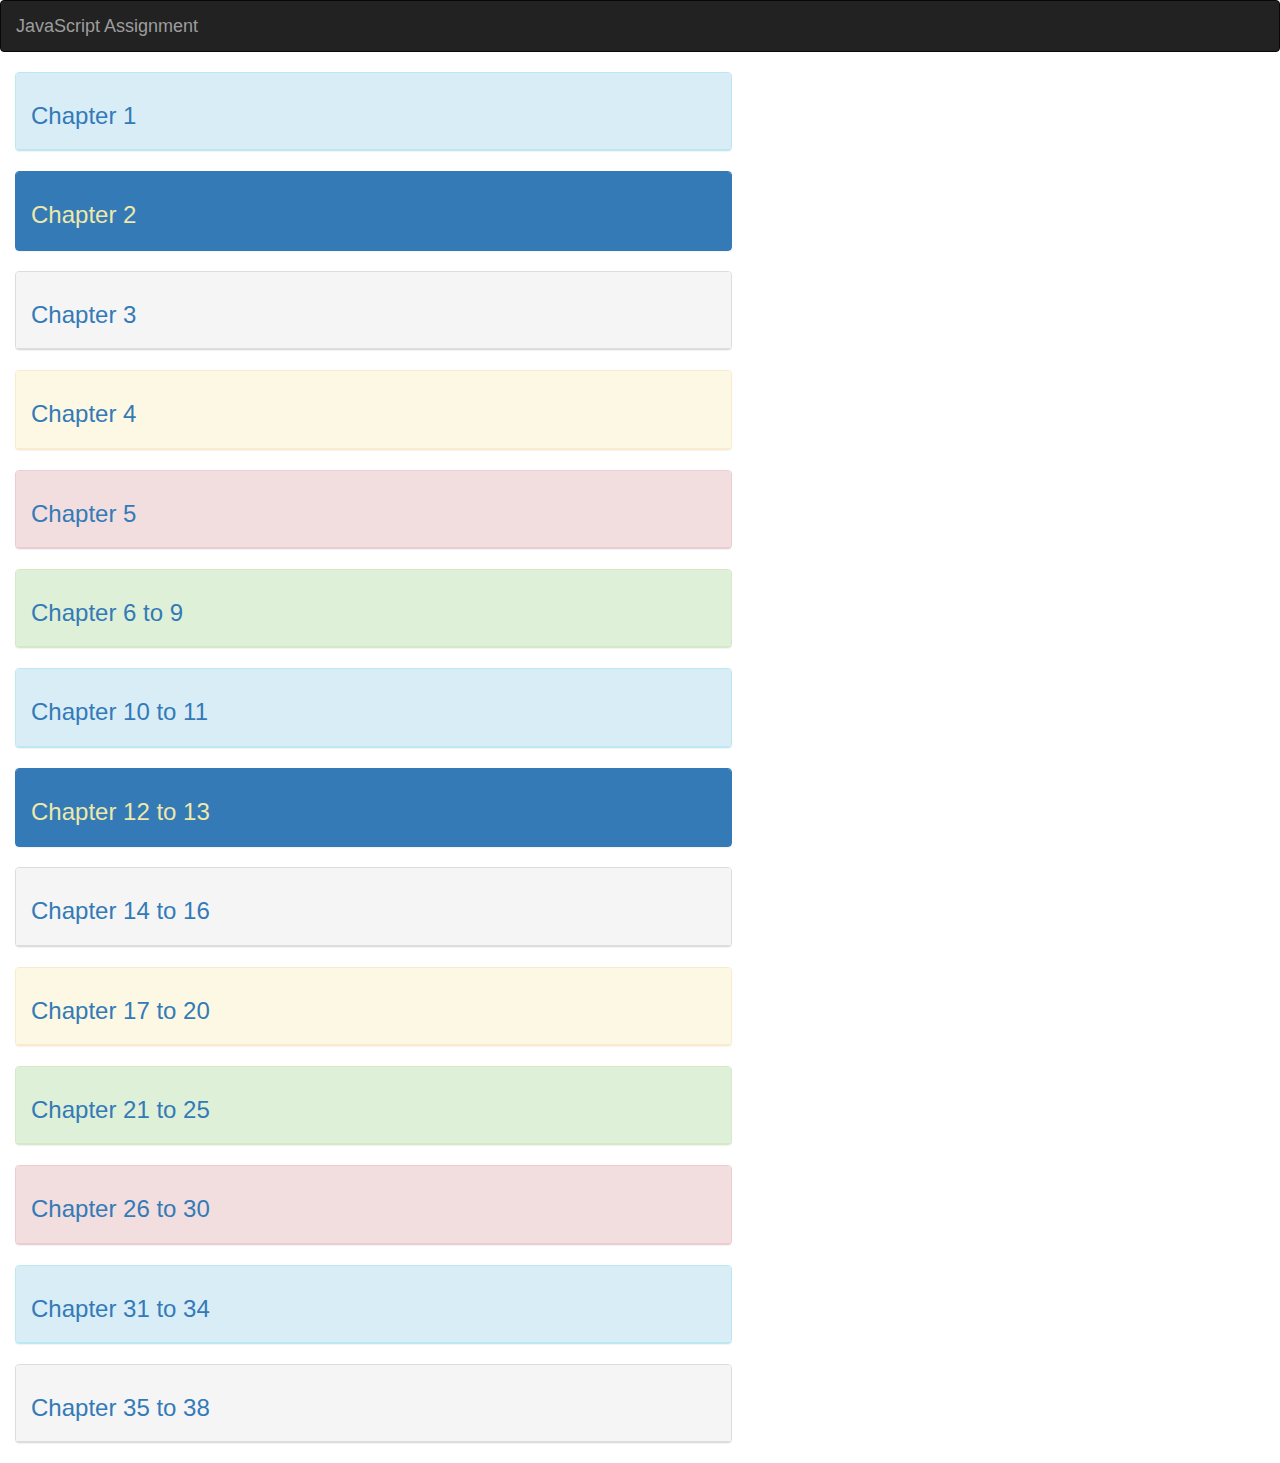
<file: index.html>
<!DOCTYPE html>
<html lang="en">

<head>
    <meta charset="UTF-7">
    <meta name="viewport" content="width=device-width, initial-scale=1.0">
    <meta http-equiv="X-UA-Compatible" content="ie=edge">
    <title>JavaScript</title>
    <link rel="stylesheet" href="css/bootstrap.css">
    <link rel="stylesheet" href="style.css">
</head>

<body>
    <nav class="navbar navbar-inverse">
        <div class="container-fluid">
            <div class="navbar-header">
                <a href="#" class="navbar-brand"> JavaScript Assignment</a>
            </div>
        </div>
    </nav>

    <div class="col-md-7">
        <div class="panel panel-info">
            <div class="panel-heading">
                <h3>
                    <a href="pages/chapter1.html">Chapter 1</a>
                </h3>
            </div>
        </div>
    </div>

    <div class="col-md-7">
        <div class="panel panel-primary">
            <div class="panel-heading">
                <h3>
                    <a href="pages/chapter2.html">Chapter 2</a>
                </h3>
            </div>
        </div>
    </div>

    <div class="col-md-7">
        <div class="panel panel-default">
            <div class="panel-heading">
                <h3>
                    <a href="pages/chapter3.html">Chapter 3</a>
                </h3>
            </div>
        </div>
    </div>

    <div class="col-md-7">
        <div class="panel panel-warning">
            <div class="panel-heading">
                <h3>
                    <a href="pages/chapter4.html">Chapter 4</a>
                </h3>
            </div>
        </div>
    </div>

    <div class="col-md-7">
        <div class="panel panel-danger">
            <div class="panel-heading">
                <h3>
                    <a href="pages/chapter5.html">Chapter 5</a>
                </h3>
            </div>
        </div>
    </div>

    <div class="col-md-7">
        <div class="panel panel-success">
            <div class="panel-heading">
                <h3>
                    <a href="pages/chapter6-9.html">Chapter 6 to 9</a>
                </h3>
            </div>
        </div>
    </div>

    <div class="col-md-7">
        <div class="panel panel-info">
            <div class="panel-heading">
                <h3>
                    <a href="pages/chapter10-11.html">Chapter 10 to 11</a>
                </h3>
            </div>
        </div>
    </div>

    <div class="col-md-7">
        <div class="panel panel-primary">
            <div class="panel-heading">
                <h3>
                    <a href="pages/chapter12-13.html">Chapter 12 to 13</a>
                </h3>
            </div>
        </div>
    </div>

    <div class="col-md-7">
        <div class="panel panel-default">
            <div class="panel-heading">
                <h3>
                    <a href="pages/chapter13-16.html">Chapter 14 to 16</a>
                </h3>
            </div>
        </div>
    </div>

    <div class="col-md-7">
        <div class="panel panel-warning">
            <div class="panel-heading">
                <h3>
                    <a href="pages/chapter17-20.html">Chapter 17 to 20</a>
                </h3>
            </div>
        </div>
    </div>

    <div class="col-md-7">
        <div class="panel panel-success">
            <div class="panel-heading">
                <h3>
                    <a href="pages/chapter21-25.html">Chapter 21 to 25</a>
                </h3>
            </div>
        </div>
    </div>

    <div class="col-md-7">
        <div class="panel panel-danger">
            <div class="panel-heading">
                <h3>
                    <a href="pages/chapter26-30.html">Chapter 26 to 30</a>
                </h3>
            </div>
        </div>
    </div>

    <div class="col-md-7">
        <div class="panel panel-info">
            <div class="panel-heading">
                <h3>
                    <a href="pages/chapter31-34.html">Chapter 31 to 34</a>
                </h3>
            </div>
        </div>
    </div>

    <div class="col-md-7">
        <div class="panel panel-default">
            <div class="panel-heading">
                <h3>
                    <a href="pages/chapter35-38.html">Chapter 35 to 38</a>
                </h3>
            </div>
        </div>
    </div>

</body>

</html>
</file>
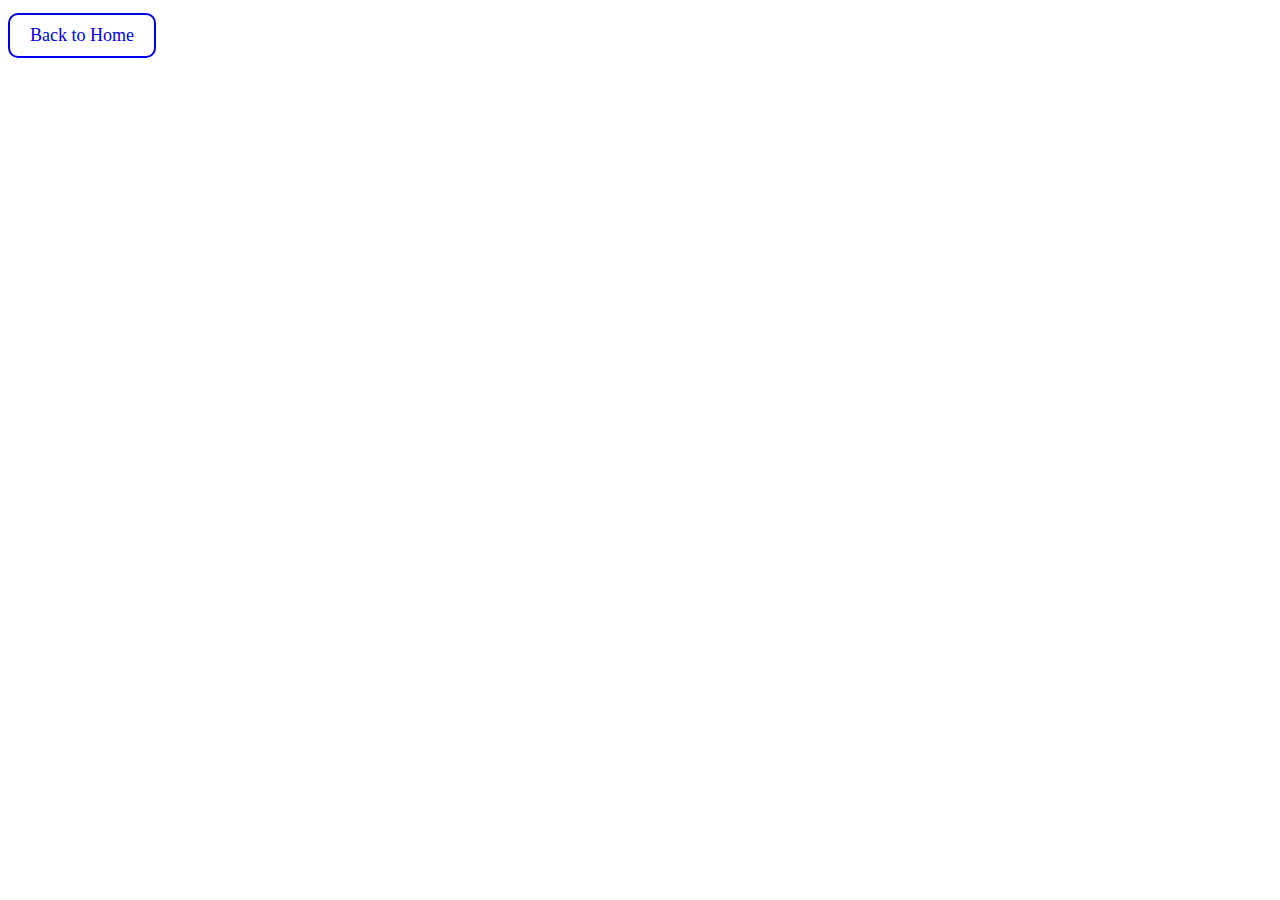
<file: pages/chapter1.html>
<!DOCTYPE html>
<html lang="en">

<head>
    <meta charset="UTF-8">
    <meta name="viewport" content="width=device-width, initial-scale=1.0">
    <meta http-equiv="X-UA-Compatible" content="ie=edge">
    <title>Chapter 1</title>
    <style>
        a {
            text-decoration: none;
            font-size: large;
            font-weight: 500;
            padding: 10px 20px;
            border: 2px solid;
            display: inline-block;
            border-radius: 10px;
            margin-top: 5px;
        }

        a:hover {
            color: white;
            background: black;
        }
    </style>

</head>

<body>
    <a href="../index.html">Back to Home</a>
    <br>
    <script src="../js/chapter1.js"></script>

</body>

</html>
</file>
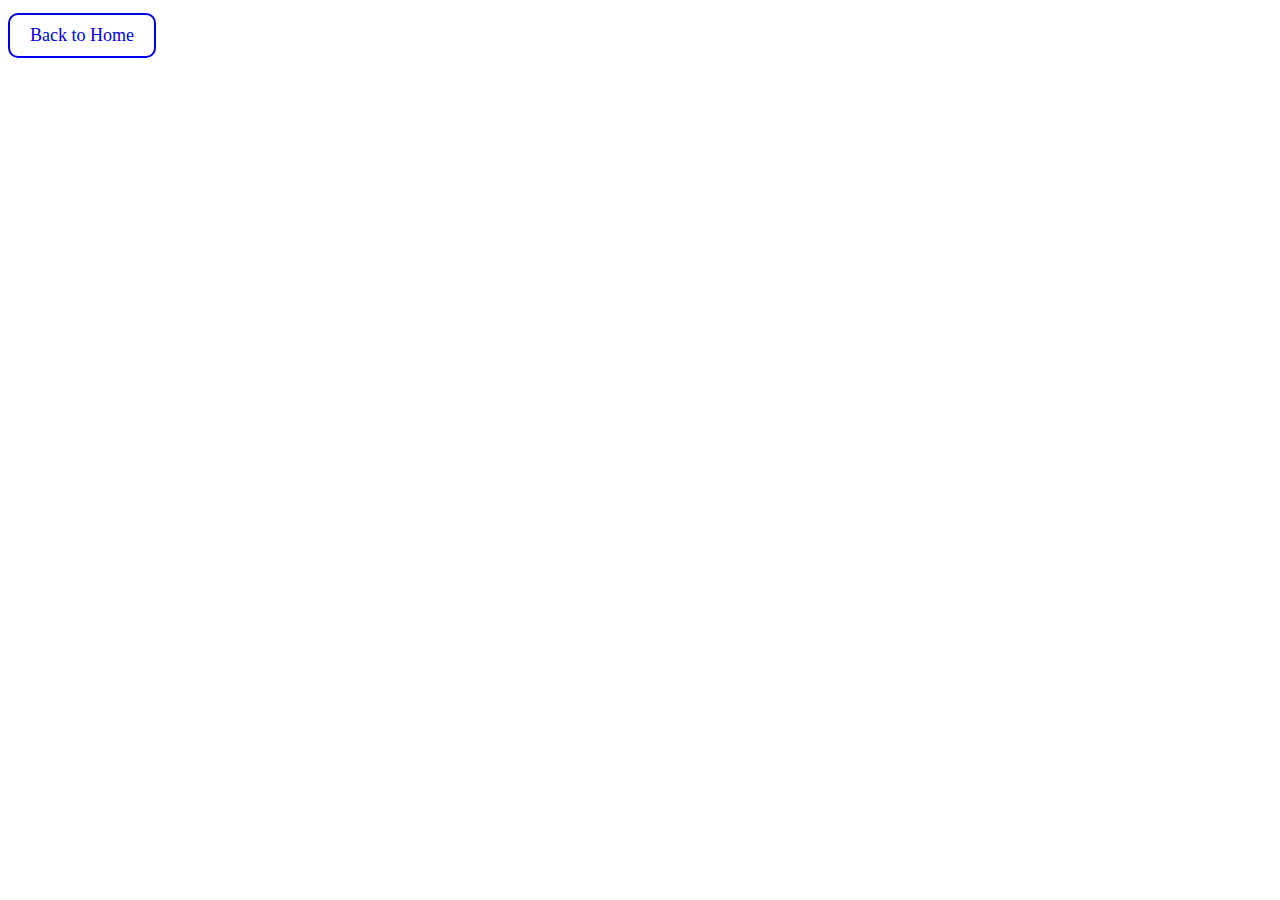
<file: pages/chapter10-11.html>
<!DOCTYPE html>
<html lang="en">
<head>
    <meta charset="UTF-8">
    <meta name="viewport" content="width=device-width, initial-scale=1.0">
    <title>Chapter 10 to 11</title>
    <style>
        a {
            text-decoration: none;
            font-size: large;
            font-weight: 500;
            padding: 10px 20px;
            border: 2px solid;
            display: inline-block;
            border-radius: 10px;
            margin-top: 5px;
        }

        a:hover {
            color: white;
            background: black;
        }
    </style>
</head>
<body>
    <a href="../index.html">Back to Home</a>
    <br>
    <script src="../js/chapter10-11.js"></script>
</body>
</html>
</file>
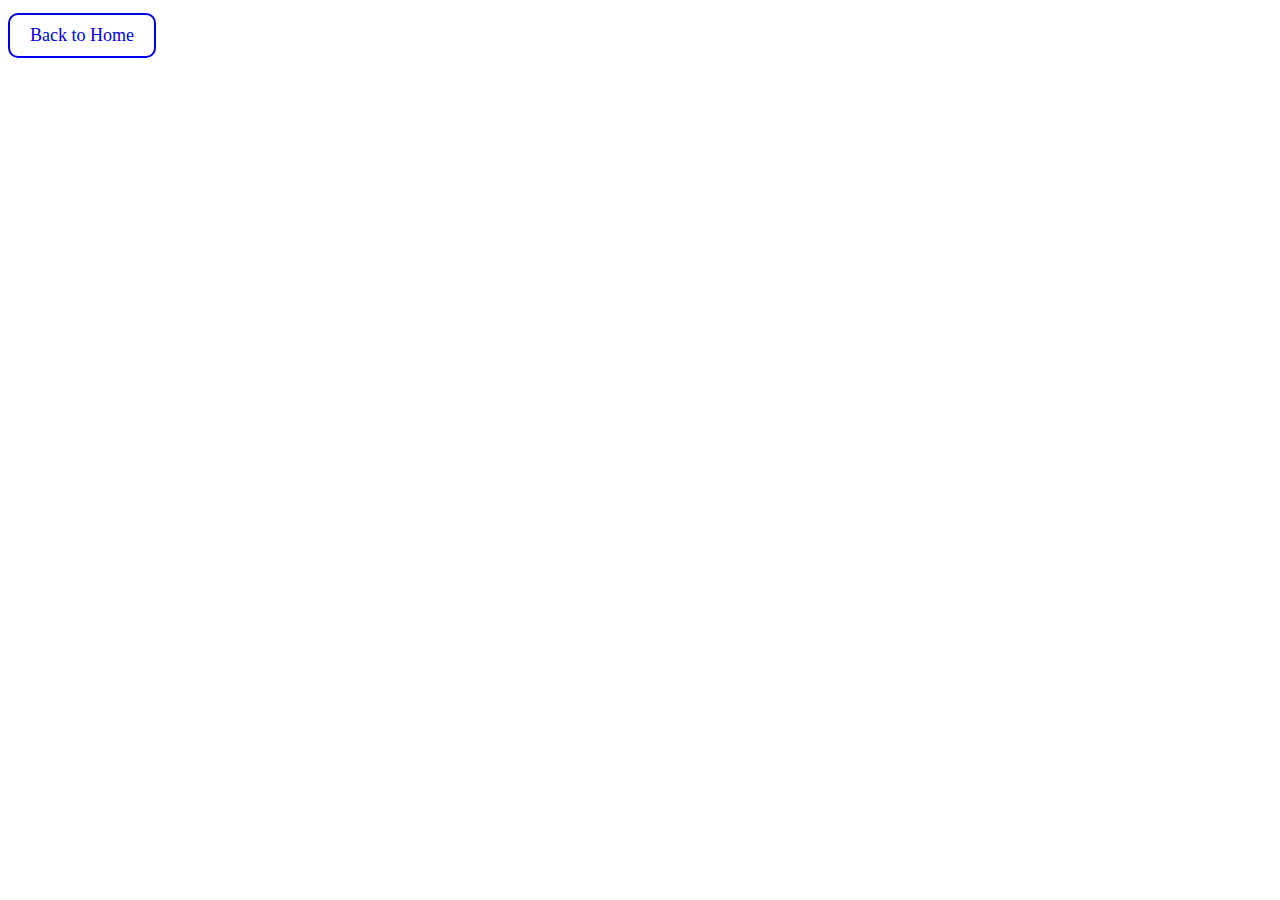
<file: pages/chapter12-13.html>
<!DOCTYPE html>
<html lang="en">
<head>
    <meta charset="UTF-8">
    <meta name="viewport" content="width=device-width, initial-scale=1.0">
    <title>Chapter 12 to 13</title>
    <style>
        a {
            text-decoration: none;
            font-size: large;
            font-weight: 500;
            padding: 10px 20px;
            border: 2px solid;
            display: inline-block;
            border-radius: 10px;
            margin-top: 5px;
        }

        a:hover {
            color: white;
            background: black;
        }
    </style>
</head>
<body>
    <a href="../index.html">Back to Home</a>
    <br>
    <script src="../js/chapter12-13.js"></script>
</body>
</html>
</file>
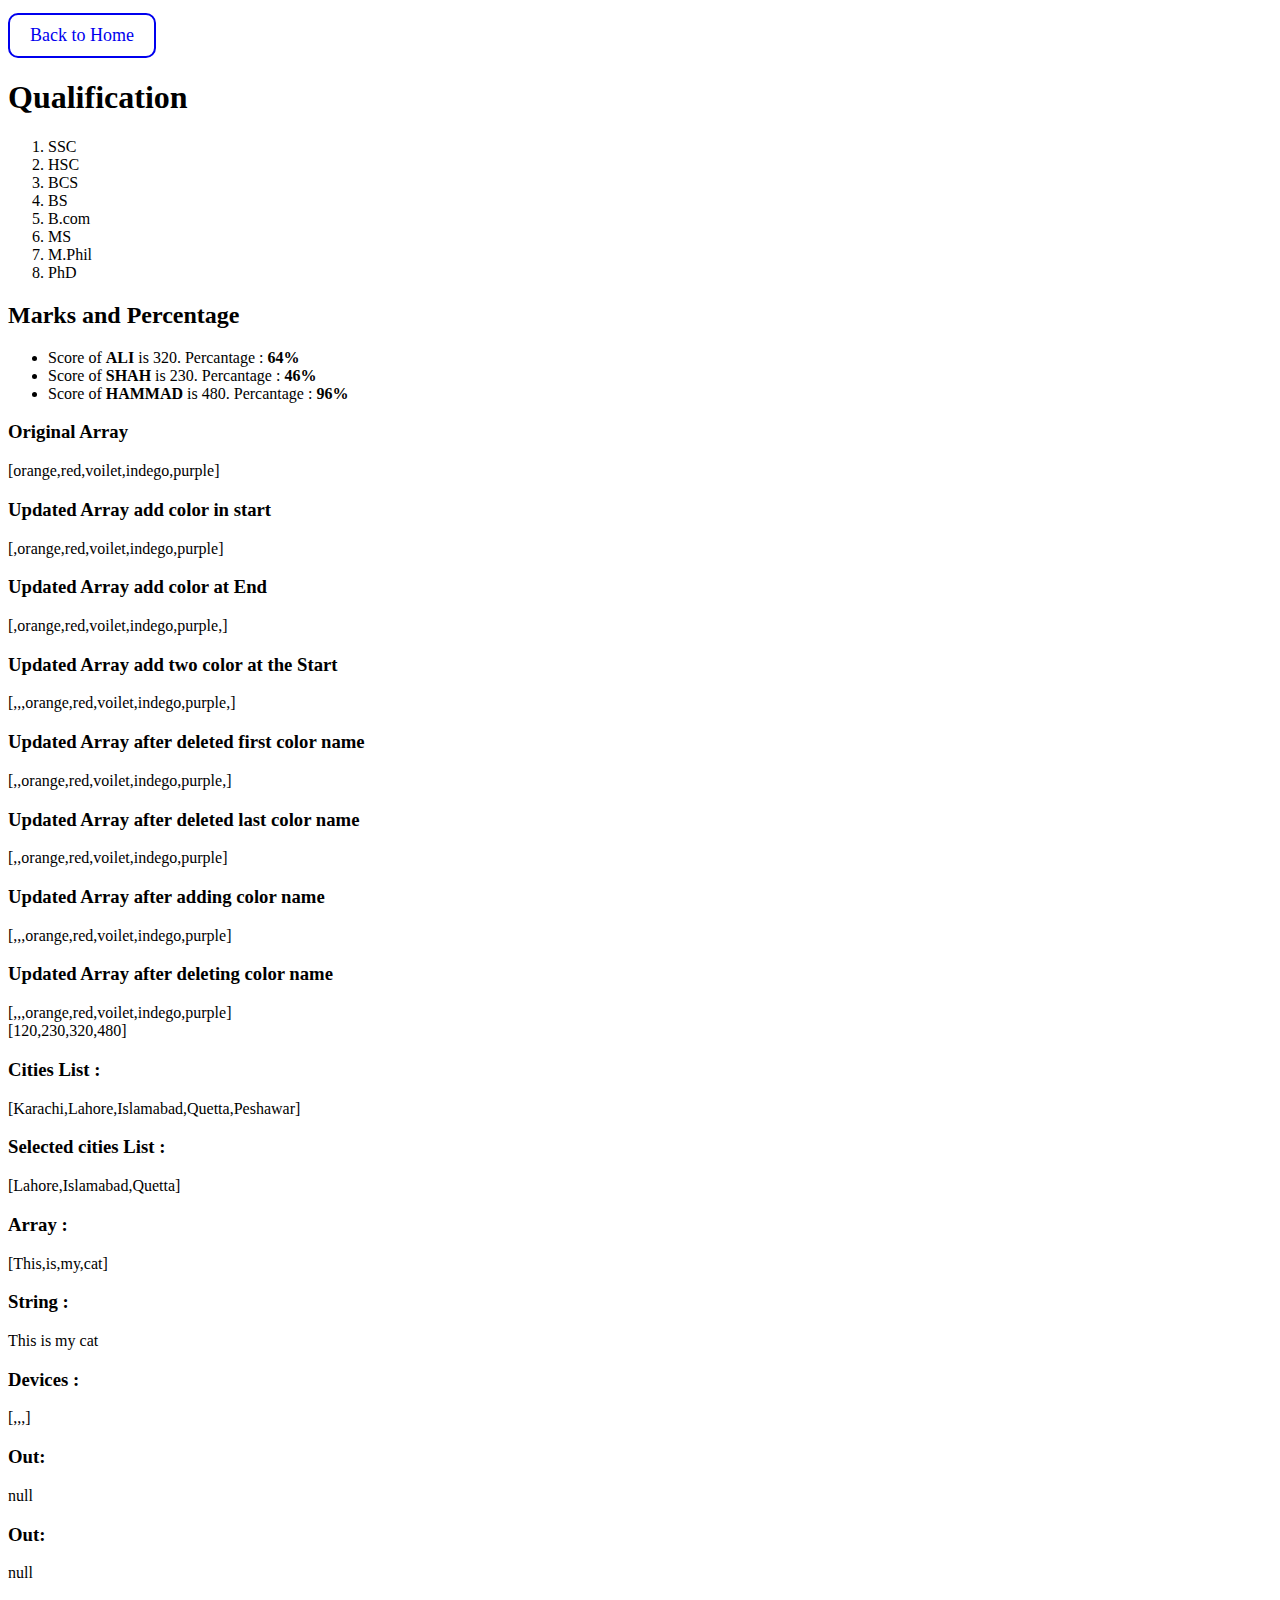
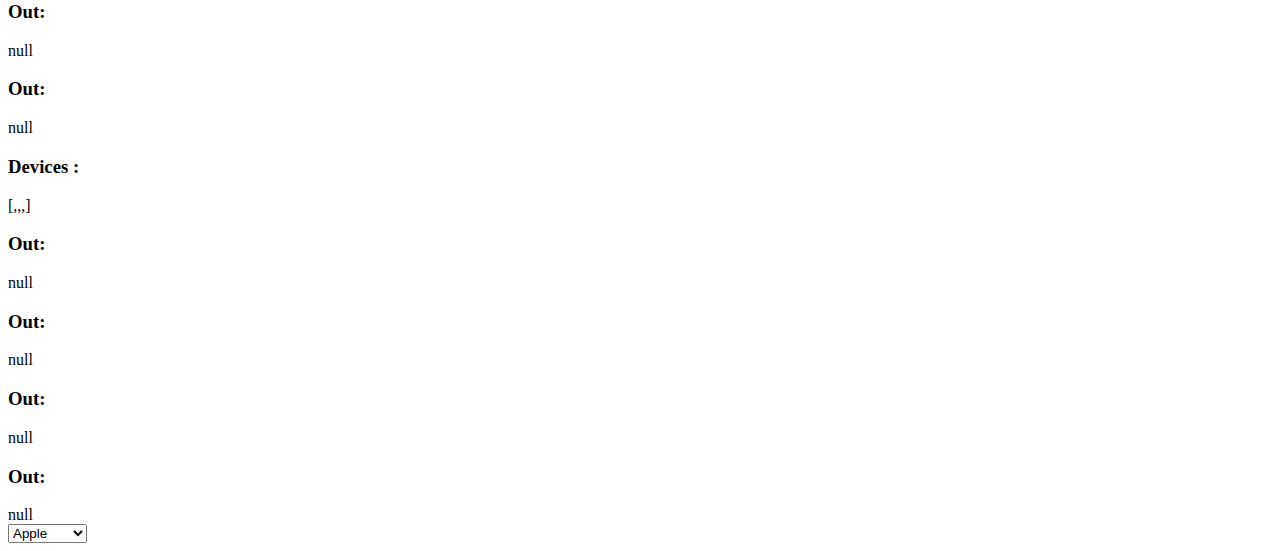
<file: pages/chapter13-16.html>
<!DOCTYPE html>
<html lang="en">
<head>
    <meta charset="UTF-8">
    <meta name="viewport" content="width=device-width, initial-scale=1.0">
    <title>Chapter 14 to 16</title>
    <style>
        a {
            text-decoration: none;
            font-size: large;
            font-weight: 500;
            padding: 10px 20px;
            border: 2px solid;
            display: inline-block;
            border-radius: 10px;
            margin-top: 5px;
        }

        a:hover {
            color: white;
            background: black;
        }
    </style>
</head>
<body>
    <a href="../index.html">Back to Home</a>
    <br>
    <script src="../js/chapter14-16.js"></script>
</body>
</html>
</file>
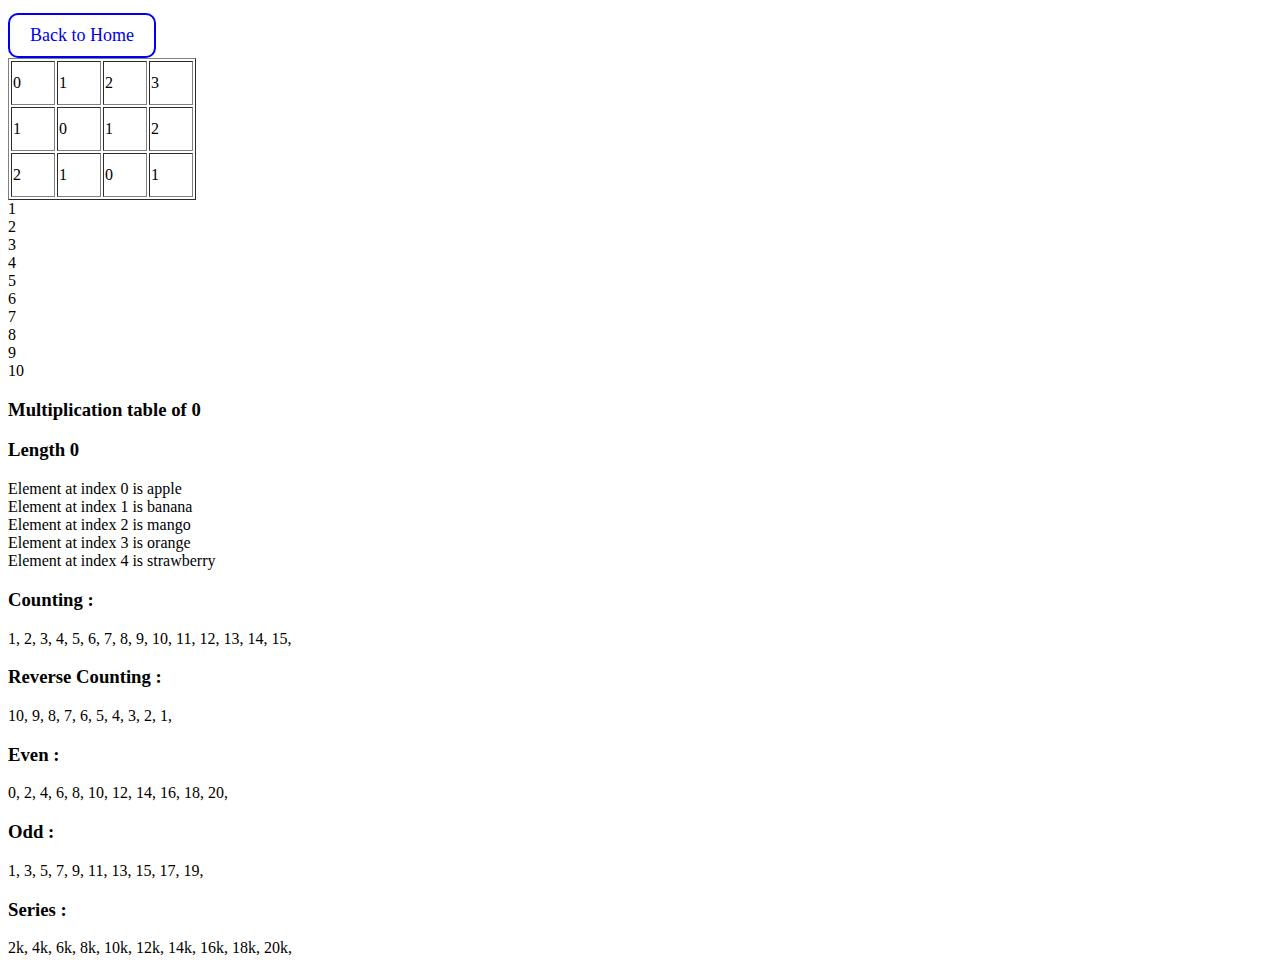
<file: pages/chapter17-20.html>
<!DOCTYPE html>
<html lang="en">

<head>
    <meta charset="UTF-8">
    <meta name="viewport" content="width=device-width, initial-scale=1.0">
    <title>Chapter 17 to 20</title>
    <style>
        a {
            text-decoration: none;
            font-size: large;
            font-weight: 500;
            padding: 10px 20px;
            border: 2px solid;
            display: inline-block;
            border-radius: 10px;
            margin-top: 5px;
        }

        a:hover {
            color: white;
            background: black;
        }
    </style>
</head>

<body>
    <a href="../index.html">Back to Home</a>
    <br>
    <script src="../js/chapter17-20.js"></script>
</body>

</html>
</file>
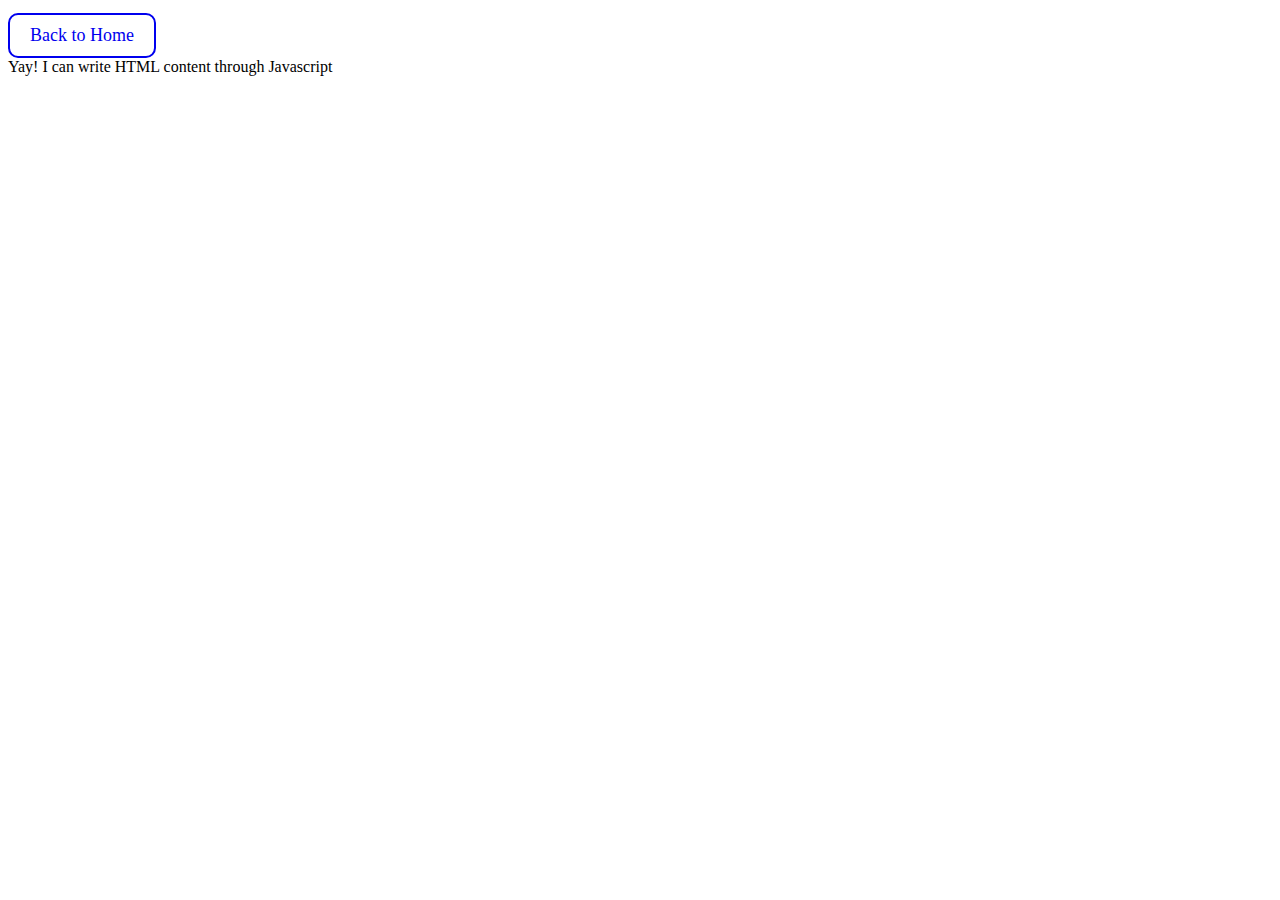
<file: pages/chapter2.html>
<!DOCTYPE html>
<html lang="en">

<head>
    <meta charset="UTF-8">
    <meta name="viewport" content="width=device-width, initial-scale=1.0">
    <meta http-equiv="X-UA-Compatible" content="ie=edge">
    <title>Chapter 2</title>
    <style>
        a {
            text-decoration: none;
            font-size: large;
            font-weight: 500;
            padding: 10px 20px;
            border: 2px solid;
            display: inline-block;
            border-radius: 10px;
            margin-top: 5px;
        }

        a:hover {
            color: white;
            background: black;
        }
    </style>
</head>

<body>
    <a href="../index.html">Back to Home</a>
    <br>
    <script src="../js/chapter2.js"></script>
</body>

</html>
</file>
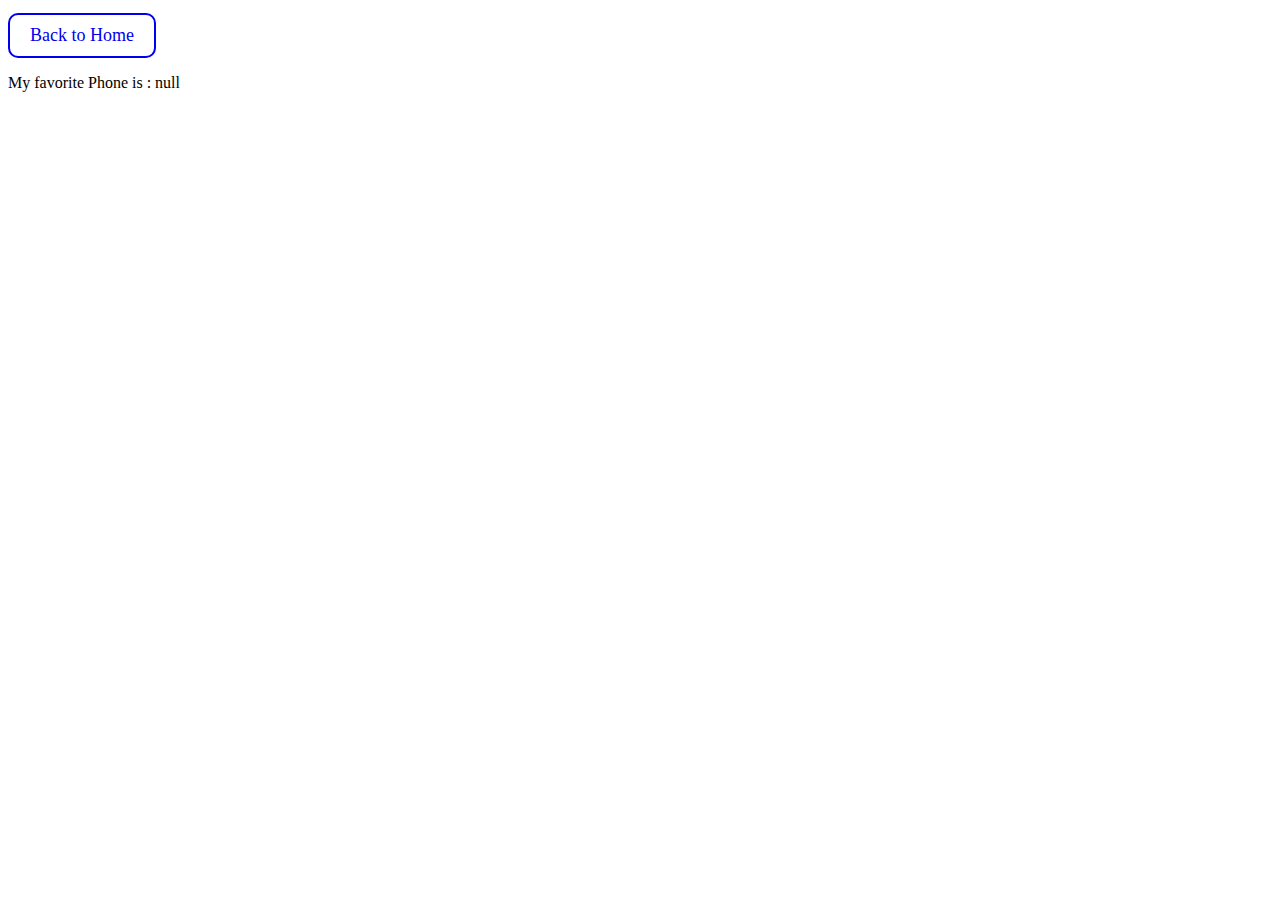
<file: pages/chapter21-25.html>
<!DOCTYPE html>
<html lang="en">

<head>
    <meta charset="UTF-8">
    <meta name="viewport" content="width=device-width, initial-scale=1.0">
    <title>Chapter 21 to 25</title>
    <style>
        a {
            text-decoration: none;
            font-size: large;
            font-weight: 500;
            padding: 10px 20px;
            border: 2px solid;
            display: inline-block;
            border-radius: 10px;
            margin-top: 5px;
        }
        
        a:hover {
            color: white;
            background: black;
        }
    </style>
</head>

<body>
    <a href="../index.html">Back to Home</a>
    <br>
    <script src="../js/chapter21-25.js"></script>
</body>

</html>
</file>
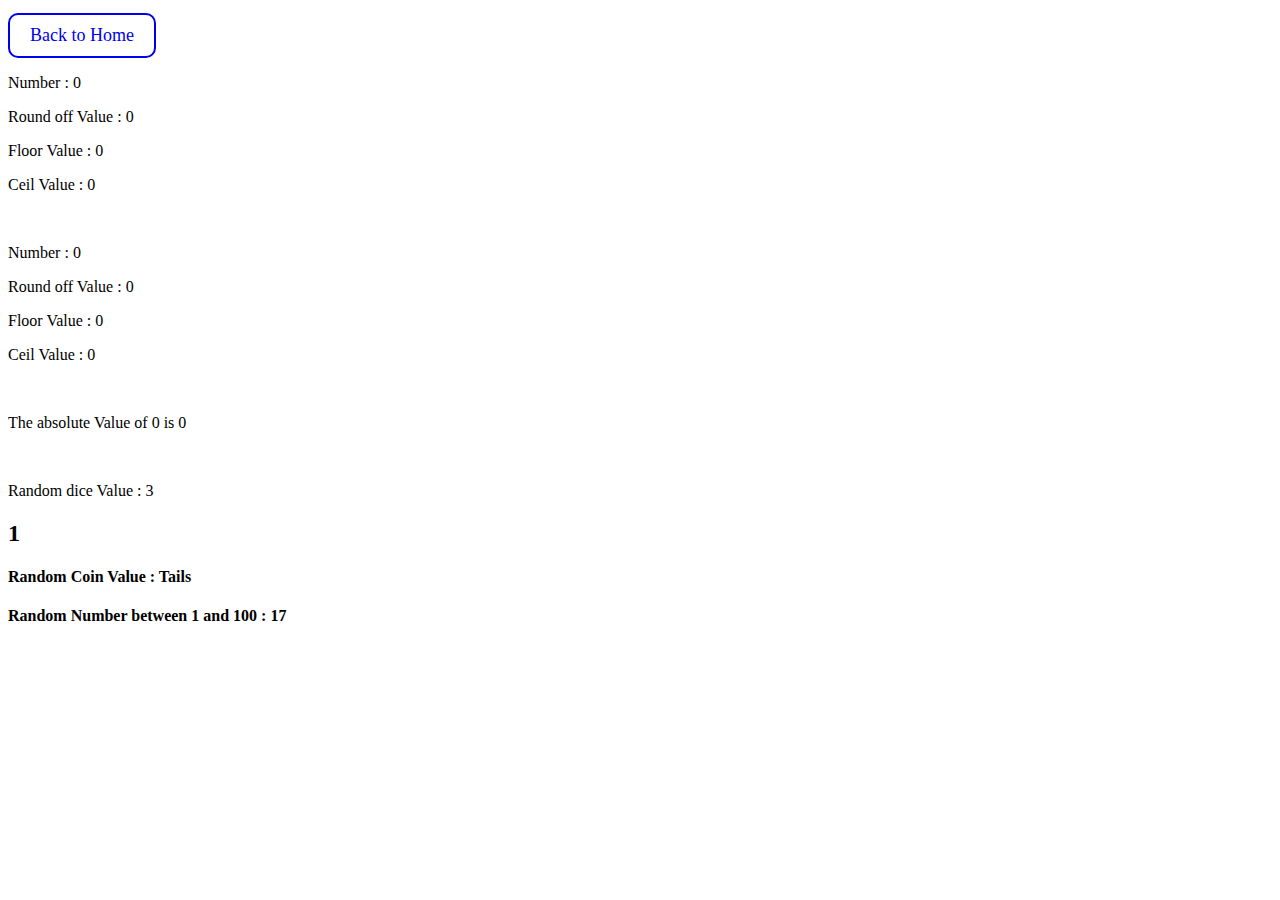
<file: pages/chapter26-30.html>
<!DOCTYPE html>
<html lang="en">
<head>
    <meta charset="UTF-8">
    <meta name="viewport" content="width=device-width, initial-scale=1.0">
    <title>Chapter 26 to 30</title>
    <style>
        a{
            text-decoration: none;
            font-size: large;
            font-weight: 500;
            padding: 10px 20px;
            border: 2px solid;
            display: inline-block;
            border-radius: 10px;
            margin-top: 5px;
        }
        a:hover{
            color: white;
            background: black;
        }
    </style>
</head>
<body>
    <a href="../index.html">Back to Home</a>
    <br>
    <script src="../js/chapter26-30.js"></script>
</body>
</html>
</file>
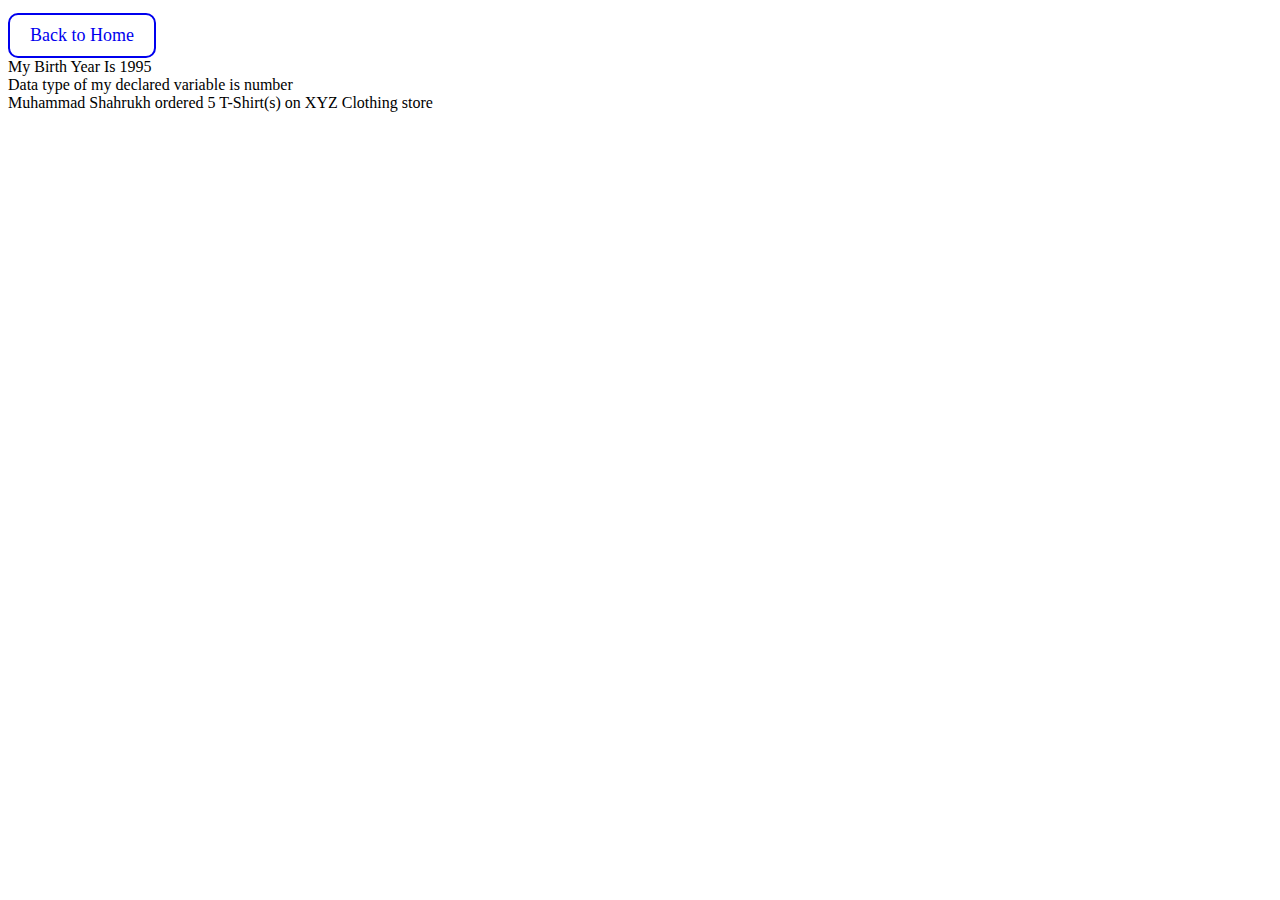
<file: pages/chapter3.html>
<!DOCTYPE html>
<html lang="en">

<head>
    <meta charset="UTF-8">
    <meta name="viewport" content="width=device-width, initial-scale=1.0">
    <meta http-equiv="X-UA-Compatible" content="ie=edge">
    <title>Chapter 3</title>
    <style>
        a {
            text-decoration: none;
            font-size: large;
            font-weight: 500;
            padding: 10px 20px;
            border: 2px solid;
            display: inline-block;
            border-radius: 10px;
            margin-top: 5px;
        }

        a:hover {
            color: white;
            background: black;
        }
    </style>
</head>

<body>
    <a href="../index.html">Back to Home</a>
    <br>
    <script src="../js/chapter3.js"></script>

</body>

</html>
</file>
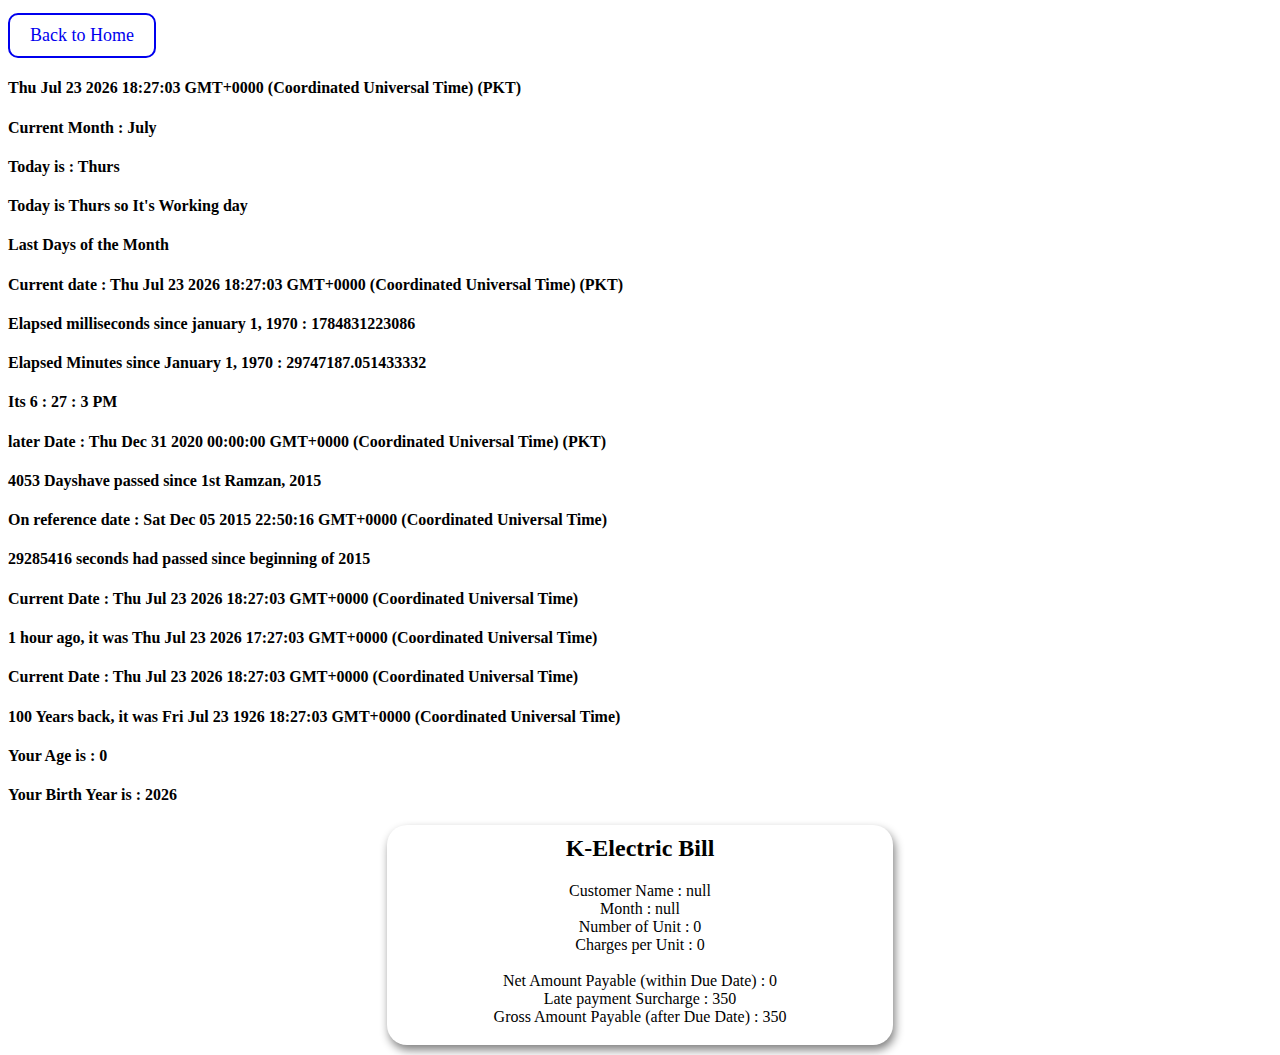
<file: pages/chapter31-34.html>
<!DOCTYPE html>
<html lang="en">

<head>
    <meta charset="UTF-8">
    <meta name="viewport" content="width=device-width, initial-scale=1.0">
    <title>Chapter 31 to 34</title>
    <style>
        .bill {
            width: 40%;
            height: 220px;
            vertical-align: middle;
            margin: 10px auto;
            text-align: center;
            box-shadow: 2px 5px 10px gray;
            border-radius: 20px;
        }
        .bill h2{
            padding: 10px 0px 0px;
        }
        a{
            text-decoration: none;
            font-size: large;
            font-weight: 500;
            padding: 10px 20px;
            border: 2px solid;
            display: inline-block;
            border-radius: 10px;
            margin-top: 5px;
        }
        a:hover{
            color: white;
            background: black;
        }
    </style>
</head>

<body>
    <a href="../index.html">Back to Home</a>
    <br>
    <script src="../js/chapter31-34.js"></script>
</body>

</html>
</file>
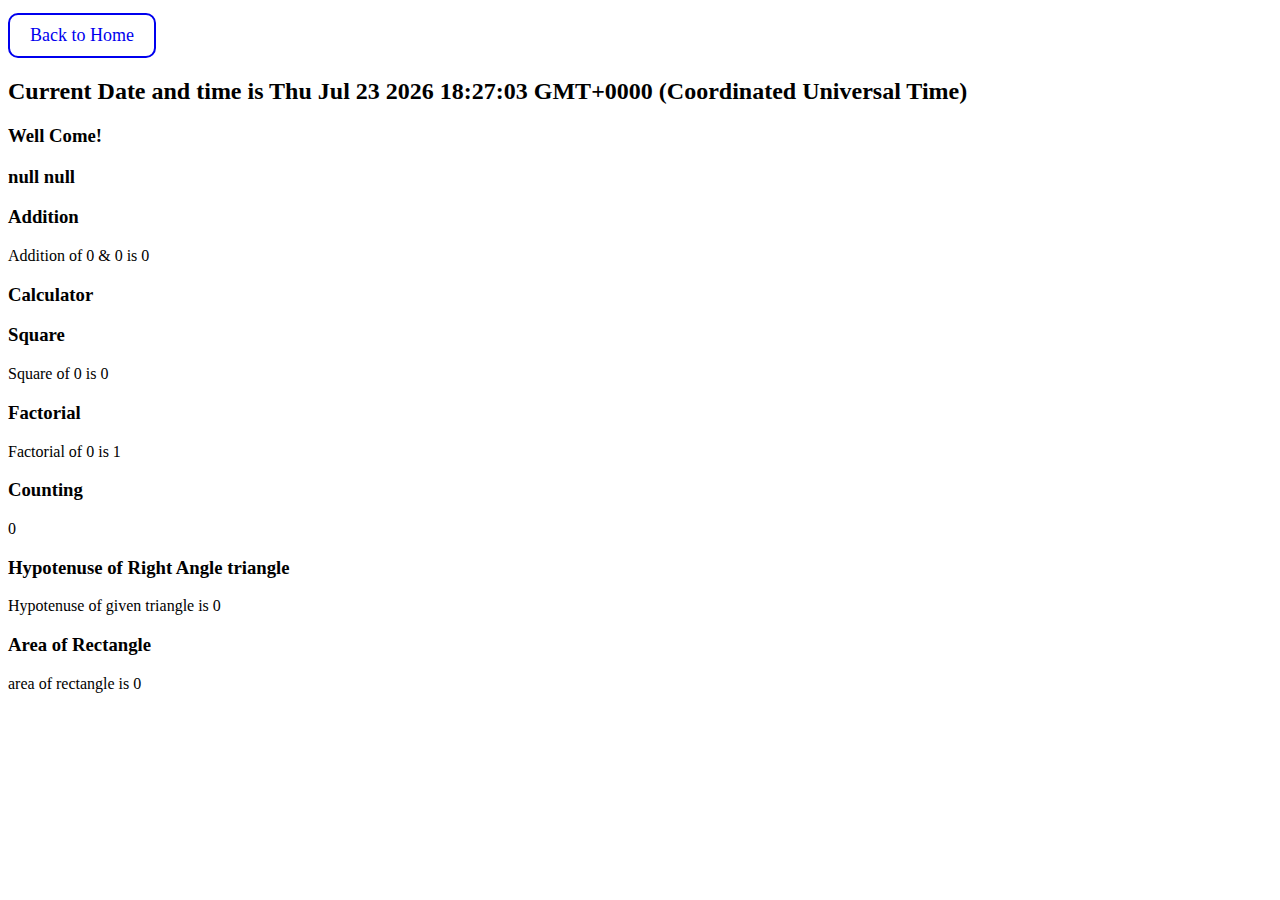
<file: pages/chapter35-38.html>
<!DOCTYPE html>
<html lang="en">

<head>
    <meta charset="UTF-8">
    <meta name="viewport" content="width=device-width, initial-scale=1.0">
    <title>Chapter 35 to 38</title>
    <style>
        .bill {
            width: auto;
            margin: 5px auto;
            text-align: center;
            box-shadow: 2px 5px 10px gray;
        }
        a{
            text-decoration: none;
            font-size: large;
            font-weight: 500;
            padding: 10px 20px;
            border: 2px solid;
            display: inline-block;
            border-radius: 10px;
            margin-top: 5px;
        }
        a:hover{
            color: white;
            background: black;
        }
    </style>
</head>

<body>
    <a href="../index.html">Back to Home</a>
    <br>
    <script src="../js/chapter35-38.js"></script>
</body>

</html>
</file>
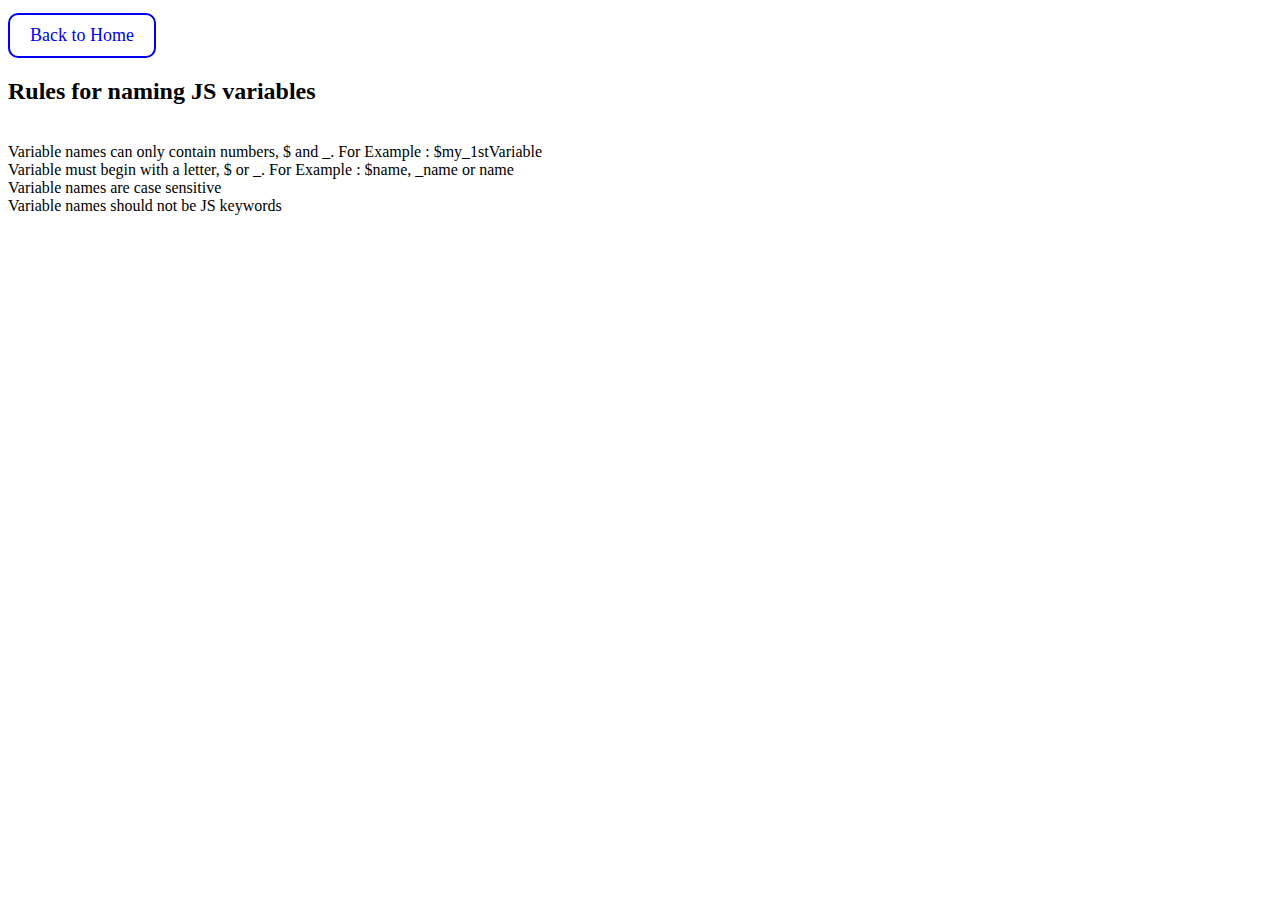
<file: pages/chapter4.html>
<!DOCTYPE html>
<html lang="en">

<head>
    <meta charset="UTF-8">
    <meta name="viewport" content="width=device-width, initial-scale=1.0">
    <meta http-equiv="X-UA-Compatible" content="ie=edge">
    <title>Chapter 4</title>
    <style>
        a {
            text-decoration: none;
            font-size: large;
            font-weight: 500;
            padding: 10px 20px;
            border: 2px solid;
            display: inline-block;
            border-radius: 10px;
            margin-top: 5px;
        }

        a:hover {
            color: white;
            background: black;
        }
    </style>
</head>

<body>
    <a href="../index.html">Back to Home</a>
    <br>
    <script src="../js/chapter4.js">
    </script>
</body>

</html>
</file>
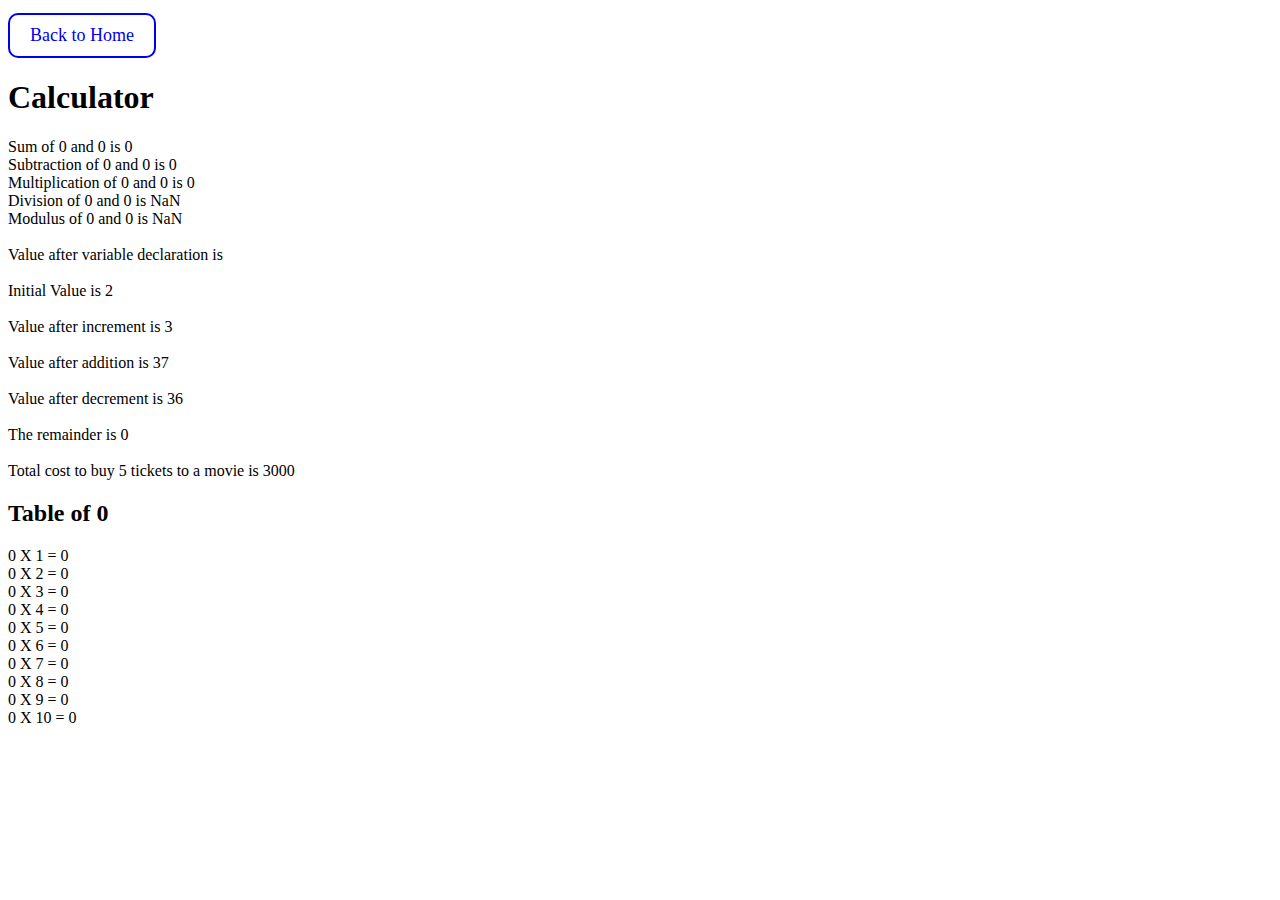
<file: pages/chapter5.html>
<!DOCTYPE html>
<html lang="en">

<head>
    <meta charset="UTF-8">
    <meta name="viewport" content="width=device-width, initial-scale=1.0">
    <title>Chapter 5</title>
    <style>
        a {
            text-decoration: none;
            font-size: large;
            font-weight: 500;
            padding: 10px 20px;
            border: 2px solid;
            display: inline-block;
            border-radius: 10px;
            margin-top: 5px;
        }

        a:hover {
            color: white;
            background: black;
        }
    </style>
</head>

<body>
    <a href="../index.html">Back to Home</a>
    <br>
    <script src="../js/chapter5.js"></script>
</body>

</html>
</file>
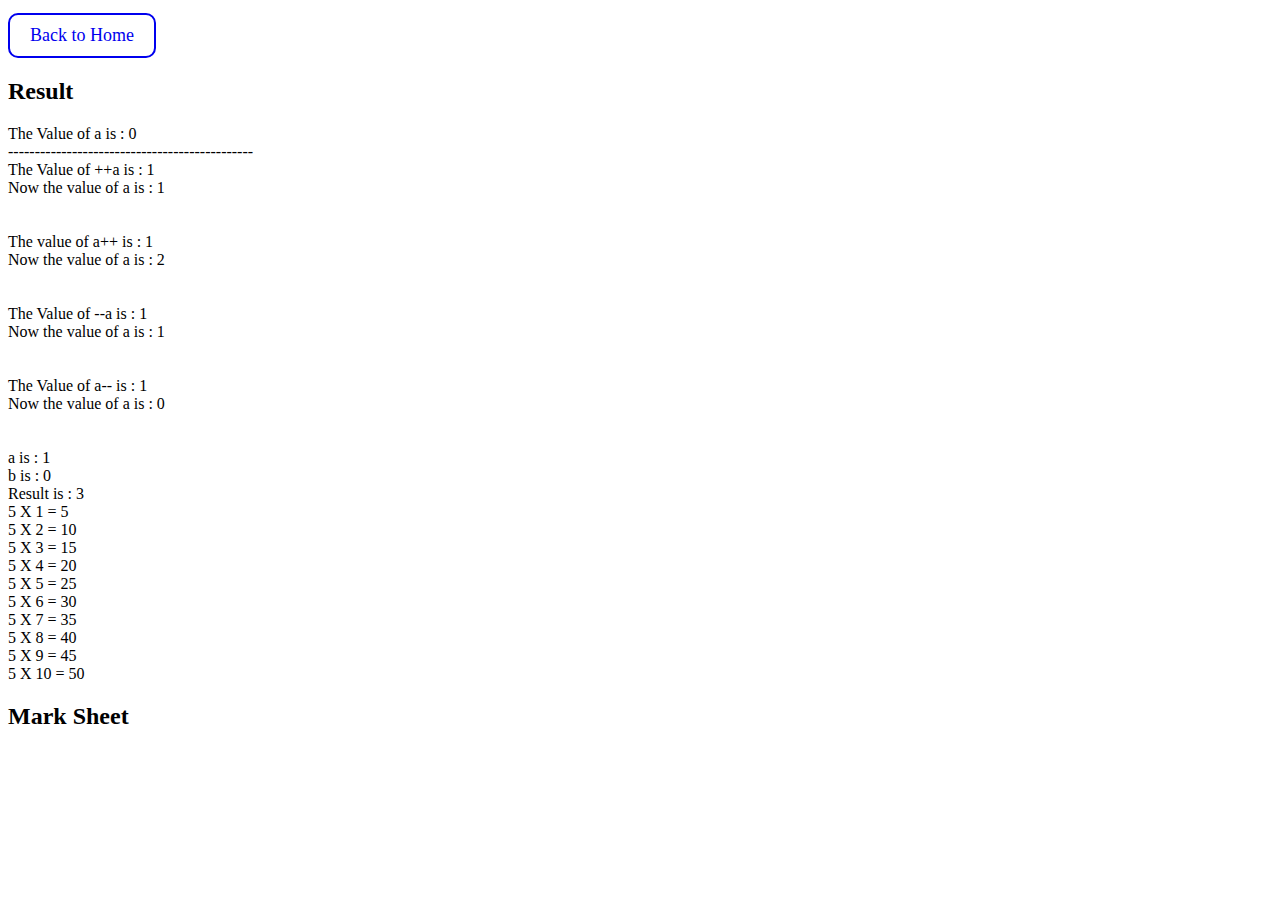
<file: pages/chapter6-9.html>
<!DOCTYPE html>
<html lang="en">
<head>
    <meta charset="UTF-8">
    <meta name="viewport" content="width=device-width, initial-scale=1.0">
    <title>Chpater 6 to 9</title>
    <style>
        a {
            text-decoration: none;
            font-size: large;
            font-weight: 500;
            padding: 10px 20px;
            border: 2px solid;
            display: inline-block;
            border-radius: 10px;
            margin-top: 5px;
        }

        a:hover {
            color: white;
            background: black;
        }
    </style>
</head>
<body>
    <a href="../index.html">Back to Home</a>
    <br>
    <script src="../js/chapter6-9.js"></script>
</body>
</html>
</file>
<file: style.css>
.panel-primary >.panel-heading > h3 >a
 {
    color: palegoldenrod;
}
</file>
